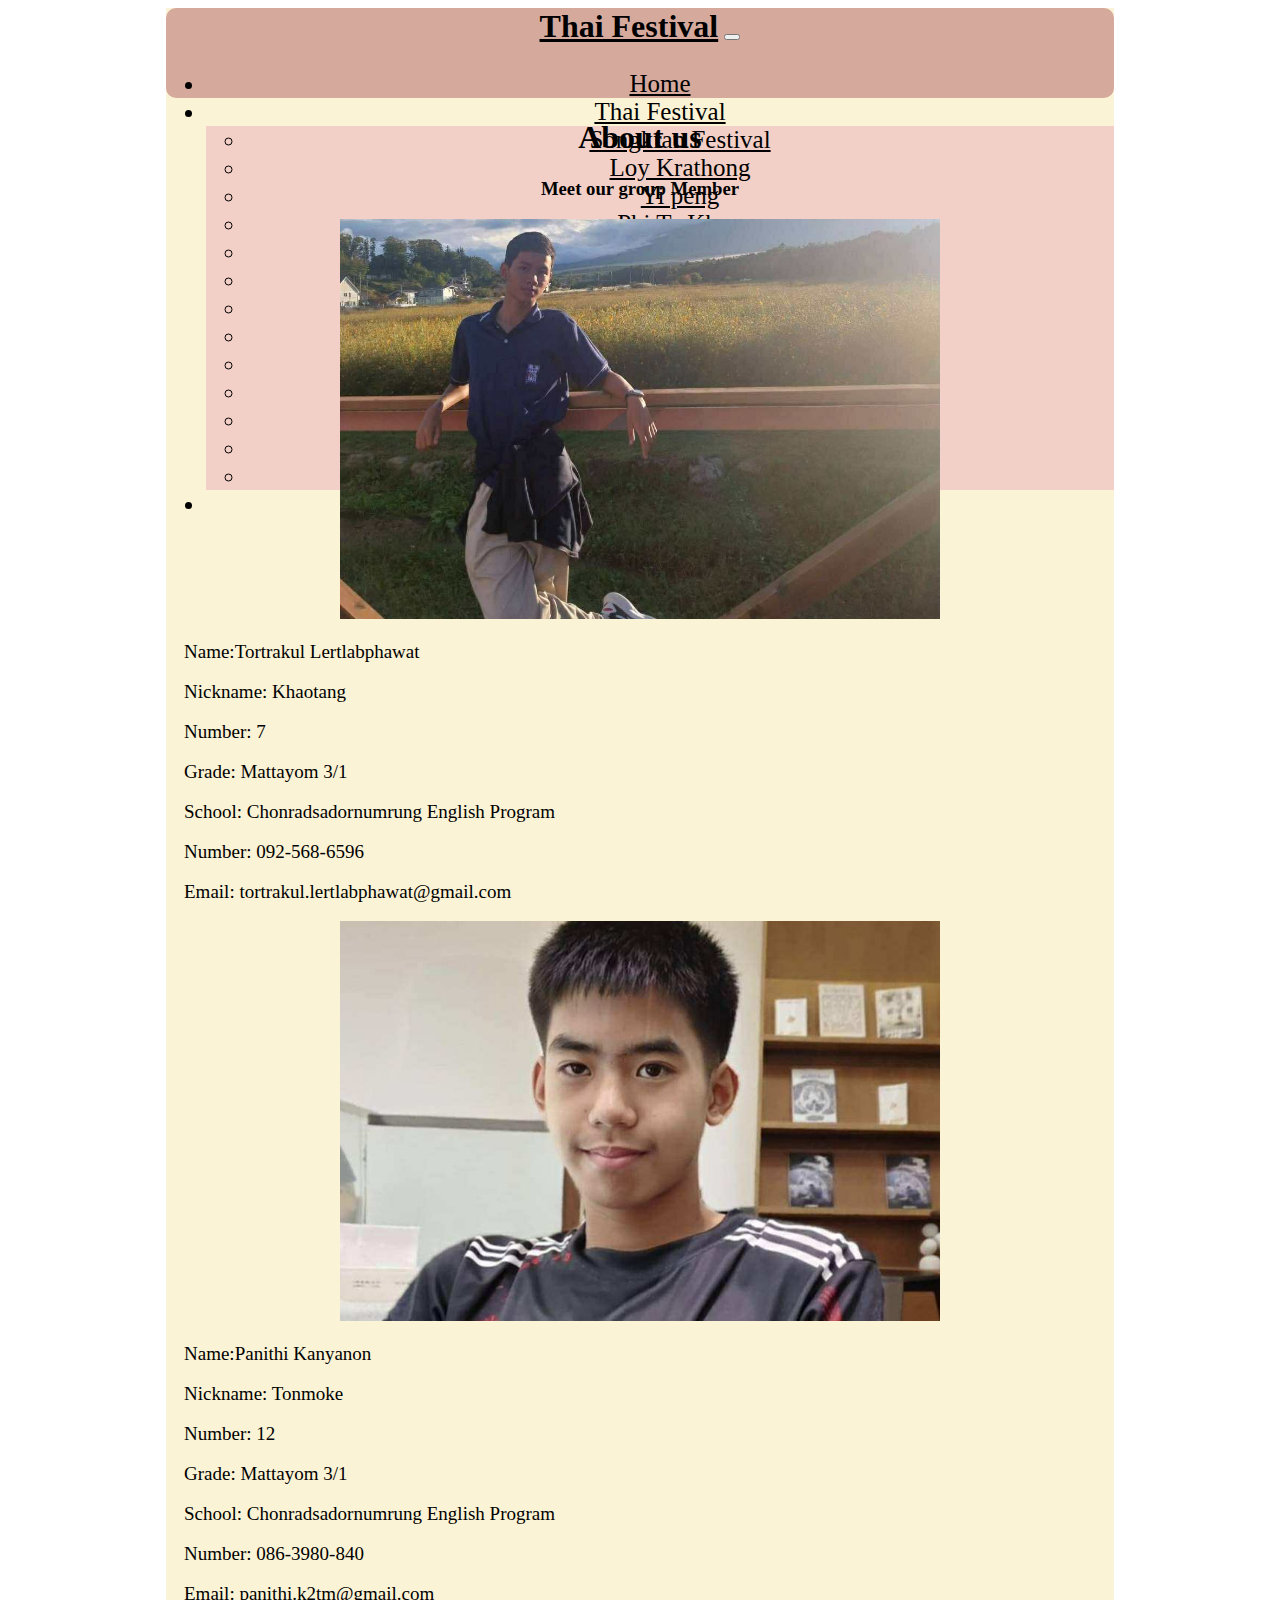
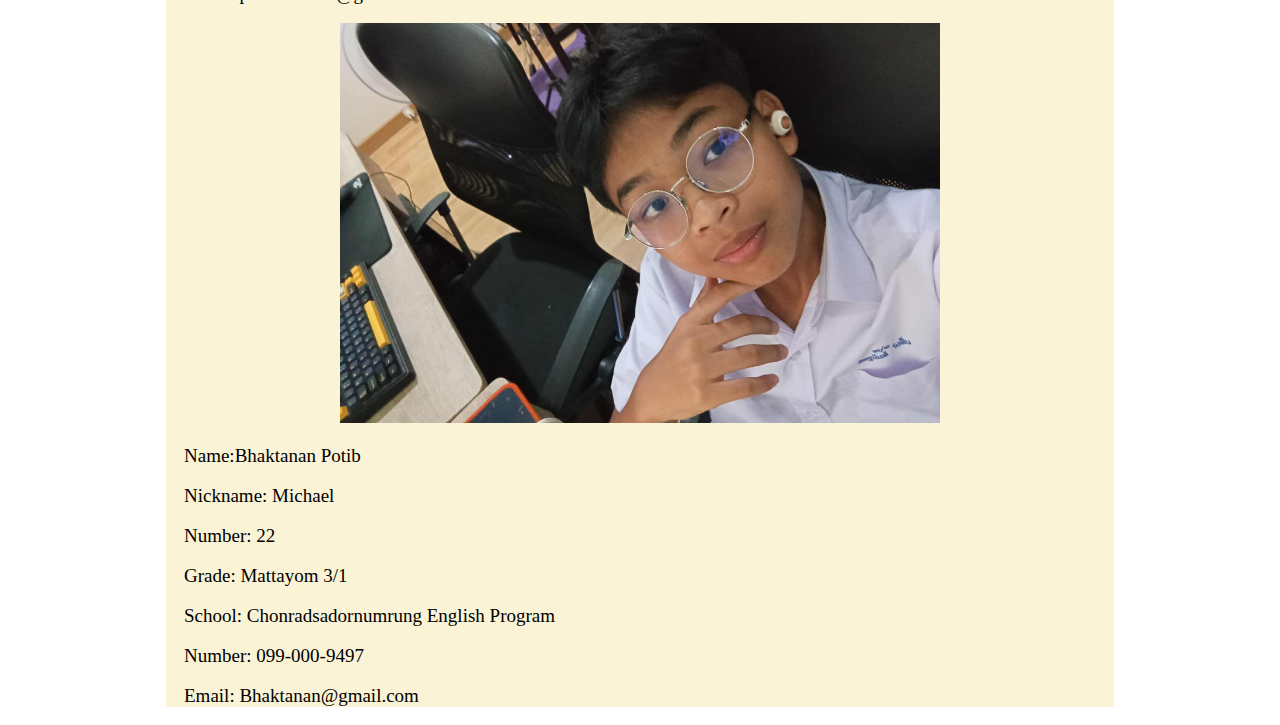
<file: AboutUs.html>
<!DOCTYPE html>
<html lang="en">

<head>
  <meta charset="UTF-8">
  <meta name="viewport" content="width=device-width, initial-scale=1.0">
  <title>Thai Festival</title>
  <link href="https://cdn.jsdelivr.net/npm/bootstrap@5.3.8/dist/css/bootstrap.min.css" rel="stylesheet"
    integrity="sha384-sRIl4kxILFvY47J16cr9ZwB07vP4J8+LH7qKQnuqkuIAvNWLzeN8tE5YBujZqJLB" crossorigin="anonymous">
  <link rel="stylesheet" href="style.css">

</head>

<body>
  <div class="container">
    <nav class="navbar navbar-expand-lg custom-navbar">

      <div class="container-fluid">
        <a class="navbar-brand" href="#">Thai Festival</a>
        <button class="navbar-toggler" type="button" data-bs-toggle="collapse" data-bs-target="#navbarSupportedContent"
          aria-controls="navbarSupportedContent" aria-expanded="false" aria-label="Toggle navigation">
          <span class="navbar-toggler-icon"></span>
        </button>
        <div class="collapse navbar-collapse" id="navbarSupportedContent">
          <ul class="navbar-nav  mb-2 mb-lg-0">
            <li class="nav-item">
              <a class="nav-link" href="index.html">Home</a>
            </li>

            <li class="nav-item dropdown">
              <a class="nav-link dropdown-toggle" href="#" role="button" data-bs-toggle="dropdown"
                aria-expanded="false">
                Thai Festival
              </a>
              <ul class="dropdown-menu">
                <li><a class="dropdown-item" href="Songkran.html">Songkran Festival</a></li>
                <li><a class="dropdown-item" href="LoyKrathong.html">Loy Krathong</a></li>
                <li><a class="dropdown-item" href="YiPeng.html">Yi peng</a></li>
                <li><a class="dropdown-item" href="PhiTaKhon.html">Phi Ta Khon</a></li>
                <li><a class="dropdown-item" href="BunBangFai.html">Bun Bang Fai</a></li>
                <li><a class="dropdown-item" href="Vegetarian.html">Vegetarian Festival</a></li>
                <li><a class="dropdown-item" href="SurinElephant .html">Surin Elephant</a></li>
                <li><a class="dropdown-item" href="Candle.html">Candle Festival</a></li>
                <li><a class="dropdown-item" href="RoyalCeremony.html">Royal Ceremony</a></li>
                <li><a class="dropdown-item" href="LopburiMonkey.html">Lopburi Monkey Festival</a></li>
                <li><a class="dropdown-item" href="Prasat.html">Prasat Phueng Procession</a></li>
                <li><a class="dropdown-item" href="LaiRueaFai.html">Lai Ruea Fai</a></li>
                <li><a class="dropdown-item" href="BuffaloRacing.html">Buffalo Racing Festival</a></li>


              </ul>
            </li>
            <li class="nav-item">
              <a class="nav-link" href="AboutUs.html">About Us</a>
            </li>

          </ul>


        </div>
      </div>
    </nav>
    <h1>About us</h1>
    <h3>Meet our group Member</h3>
    <img src="Tortrakul.jpg" alt="" class="PicAboutUs">
    <p class="TextAboutus">Name:Tortrakul Lertlabphawat</p>
    <p class="TextAboutus">Nickname: Khaotang</p>
    <p class="TextAboutus">Number: 7 </p>
    <p class="TextAboutus">Grade: Mattayom 3/1 </p>
    <p class="TextAboutus">School: Chonradsadornumrung English Program</p>
    <p class="TextAboutus">Number: 092-568-6596 </p>
    <p class="TextAboutus">Email: tortrakul.lertlabphawat@gmail.com</p>


    <img src="Panithi.jpg" alt="" class="PicAboutUs">
    <p class="TextAboutus">Name:Panithi Kanyanon</p>
    <p class="TextAboutus">Nickname: Tonmoke</p>
    <p class="TextAboutus">Number: 12 </p>
    <p class="TextAboutus">Grade: Mattayom 3/1 </p>
    <p class="TextAboutus">School: Chonradsadornumrung English Program</p>
    <p class="TextAboutus">Number: 086-3980-840</p>
    <p class="TextAboutus">Email: panithi.k2tm@gmail.com</p>
    
    
    <img src="Bhaktanan.jpg" alt="" class="PicAboutUs">
    <p class="TextAboutus">Name:Bhaktanan Potib</p>
    <p class="TextAboutus">Nickname: Michael</p>
    <p class="TextAboutus">Number: 22 </p>
    <p class="TextAboutus">Grade: Mattayom 3/1 </p>
    <p class="TextAboutus">School: Chonradsadornumrung English Program</p>
    <p class="TextAboutus">Number: 099-000-9497</p>
    <p class="TextAboutus">Email: Bhaktanan@gmail.com</p>
  </div>
  <script src="https://cdn.jsdelivr.net/npm/bootstrap@5.3.8/dist/js/bootstrap.bundle.min.js"
    integrity="sha384-FKyoEForCGlyvwx9Hj09JcYn3nv7wiPVlz7YYwJrWVcXK/BmnVDxM+D2scQbITxI"
    crossorigin="anonymous"></script>
</body>

</html>
</file>
<file: style.css>
html {
  overflow-y: scroll;
}

.container{
    
  width: 75%;
    height: auto;
    border: none;
    background-color:#FBF3D5; 
    color: black;
    text-align: center;
    font-family: serif;
    text-decoration: none;
    justify-content: center;
    margin: auto;
    
    ; 
  
}
.navbar {
  width: 100%;
  height: 90px;
  margin: 0 auto;
  border-radius: 10px;
  max-width: 1400px;
  margin: 0 auto;
  border-radius: 10px;
  width: 100%;
  font-size: 25px;
  
  
}
.navbar-nav {
  gap: 28px;
}



.custom-navbar {
  background-color: #D6A99D; 
}


.custom-navbar .navbar-brand {
  font-size: 32px;       
  font-weight: bold;
  color: black;           
  transition: color 0.3s ease;
}


.custom-navbar .navbar-brand:hover {
  color: black;        
}


.custom-navbar .nav-link {
  font-size: 25px;       
  color: black;          
  transition: color 0.3s ease;
}


.custom-navbar .nav-link:hover {
  color: #ffefd8;        
}




.dropdown-menu {
  background-color: #f3d0c7; 
  border: none;
}


.dropdown-item {
  color: black;
  transition: color 0.3s ease;
}


.dropdown-item:hover {
  color: #004634;
  background-color: #aaecec; 
}


.carousel-wrapper{
  display: flex;
  justify-content: center;
  margin:0 auto;
}

.carousel{
  max-width: 900px;
  width: 95%;
  height: 600px;
  border-radius: 13px;
  overflow: hidden;
   margin:0 auto;
}

.carousel-img{
  width: 100%;
  height: 400px;
  object-fit: cover;
   margin:0 auto;
}

    
    


.homepic{
    width: 240px;  
    height: 180px; 
    object-fit: cover; 
}
.HomePah{
    max-width: 1100px;
    width: 800px;
    height: 400px;
    object-fit: cover;
    border: 4px #9CAFAA solid;
}
.PicAboutUs{max-width: 1100px;
    width: 600px;
    height: 400px;
    object-fit: cover;
    border: 4px 9CAFAA solid;}

.Credhome{
  text-align: middle;
    font-size: 8px;
    font-family: 'Gill Sans', 'Gill Sans MT', Calibri, 'Trebuchet MS', sans-serif;
}

.Credit{
  text-align: middle;
    font-size: 15px;
    font-family: 'Gill Sans', 'Gill Sans MT', Calibri, 'Trebuchet MS', sans-serif;
  
}
.Text{
    text-align: left;
    font-size: 23px;
    font-family: 'Gill Sans', 'Gill Sans MT', Calibri, 'Trebuchet MS', sans-serif;
    margin: 30px;
    
}
.TextAboutus{
    text-align: left;
    font-size: 19px;
    font-family: 'Times New Roman', Times, serif;
    margin: 18px;
    
}
.row {
  display: flex;
  justify-content: center; 
  flex-wrap: wrap; 
  gap: 20px;
}
.col {
  flex: 0 0 300px;
}
h4{
    color: rgb(0, 0, 0);
    font-size: 27px;
    font-family: 'Gill Sans', 'Gill Sans MT', Calibri, 'Trebuchet MS', sans-serif;
}
h5{
  color: black;
}
</file>
